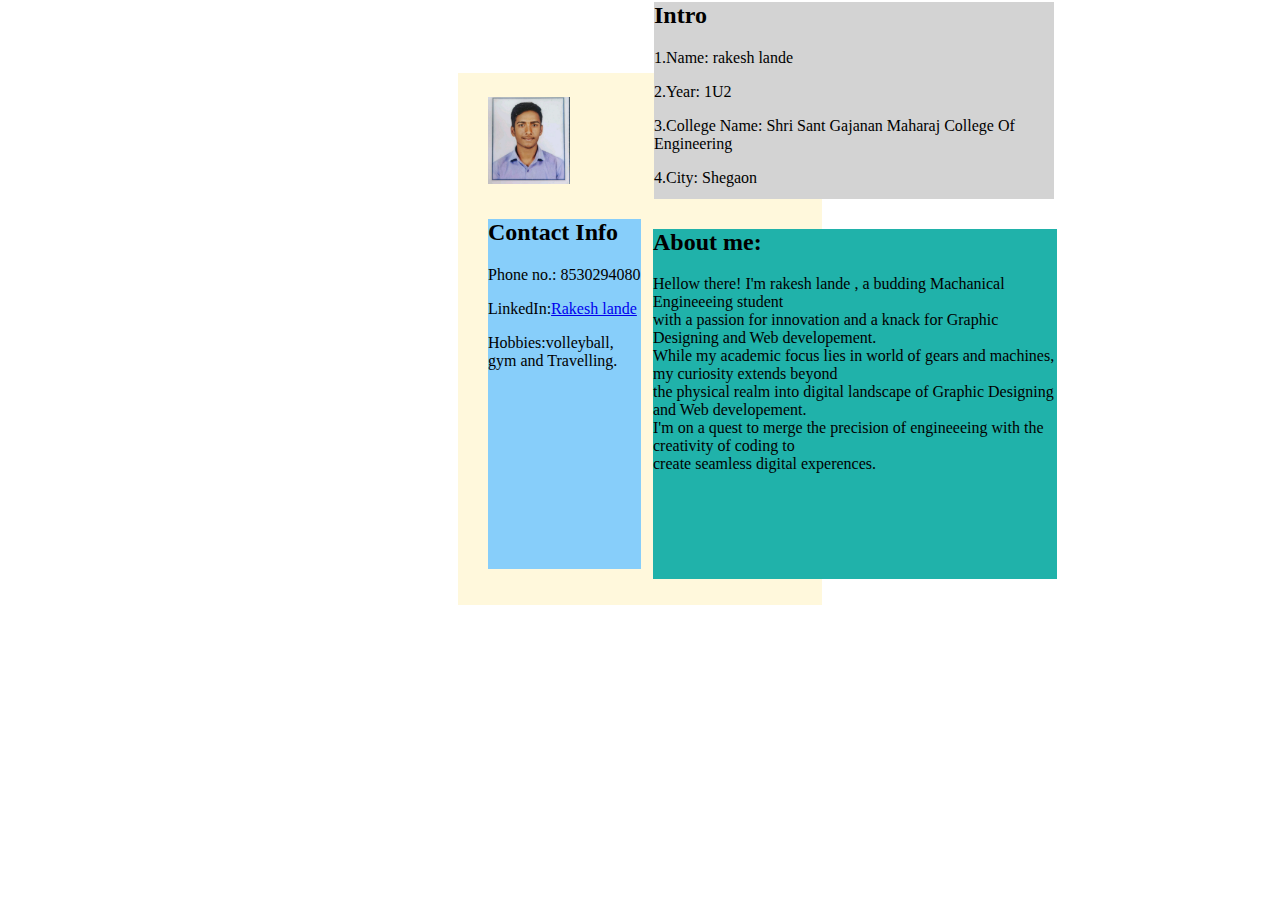
<file: html5up-prologue/module1/asch.html>
<!DOCTYPE html>
<html lang="en">
<head>
    <meta charset="UTF-8">
    <meta name="viewport" content="width=device-width, initial-scale=1.0">
    <title>Identity Card</title>
    <link rel="stylesheet" href="id.css">
</head>
<body>
    <div class="main">
    <div class="photo">
        <img src="WhatsApp Image 2024-04-06 at 9.12.15 PM.jpeg" alt="">
    </div>

    <div class="intro">
        <h2>Intro</h2>
        <p>1.Name: rakesh lande </p>
        <p>2.Year: 1U2</p>
        <p>3.College Name: Shri Sant Gajanan Maharaj College Of Engineering</p>
        <p>4.City: Shegaon</p></div>

    <div class="con">
        <h2>Contact Info</h2>
        <p>Phone no.: 8530294080</p>
        <p>LinkedIn:<a href="https://www.linkedin.com/in/rakesh-lande-0aa277298?utm_source=share&utm_campaign=share_via&utm_content=profile&utm_medium=android_app">Rakesh lande </a></p>
    <p>Hobbies:volleyball, gym and Travelling.</p>
    </div>

    <div class="abo">
        <h2>About me:</h2>
        <div>Hellow there! I'm rakesh lande , a budding Machanical Engineeeing student </div>
        <div>with a passion for innovation and a knack for Graphic Designing and Web developement. </div>
        <div> While my academic focus lies in world of gears and machines, my curiosity extends beyond</div>
        <div>the physical realm into digital landscape of Graphic Designing and Web developement.</div>
        <div>I'm on a quest to merge the precision of engineeeing with the creativity of coding to </div>
        <div>create seamless digital experences.</div>

    </div>
    </div>
</body>
</html>
</file>
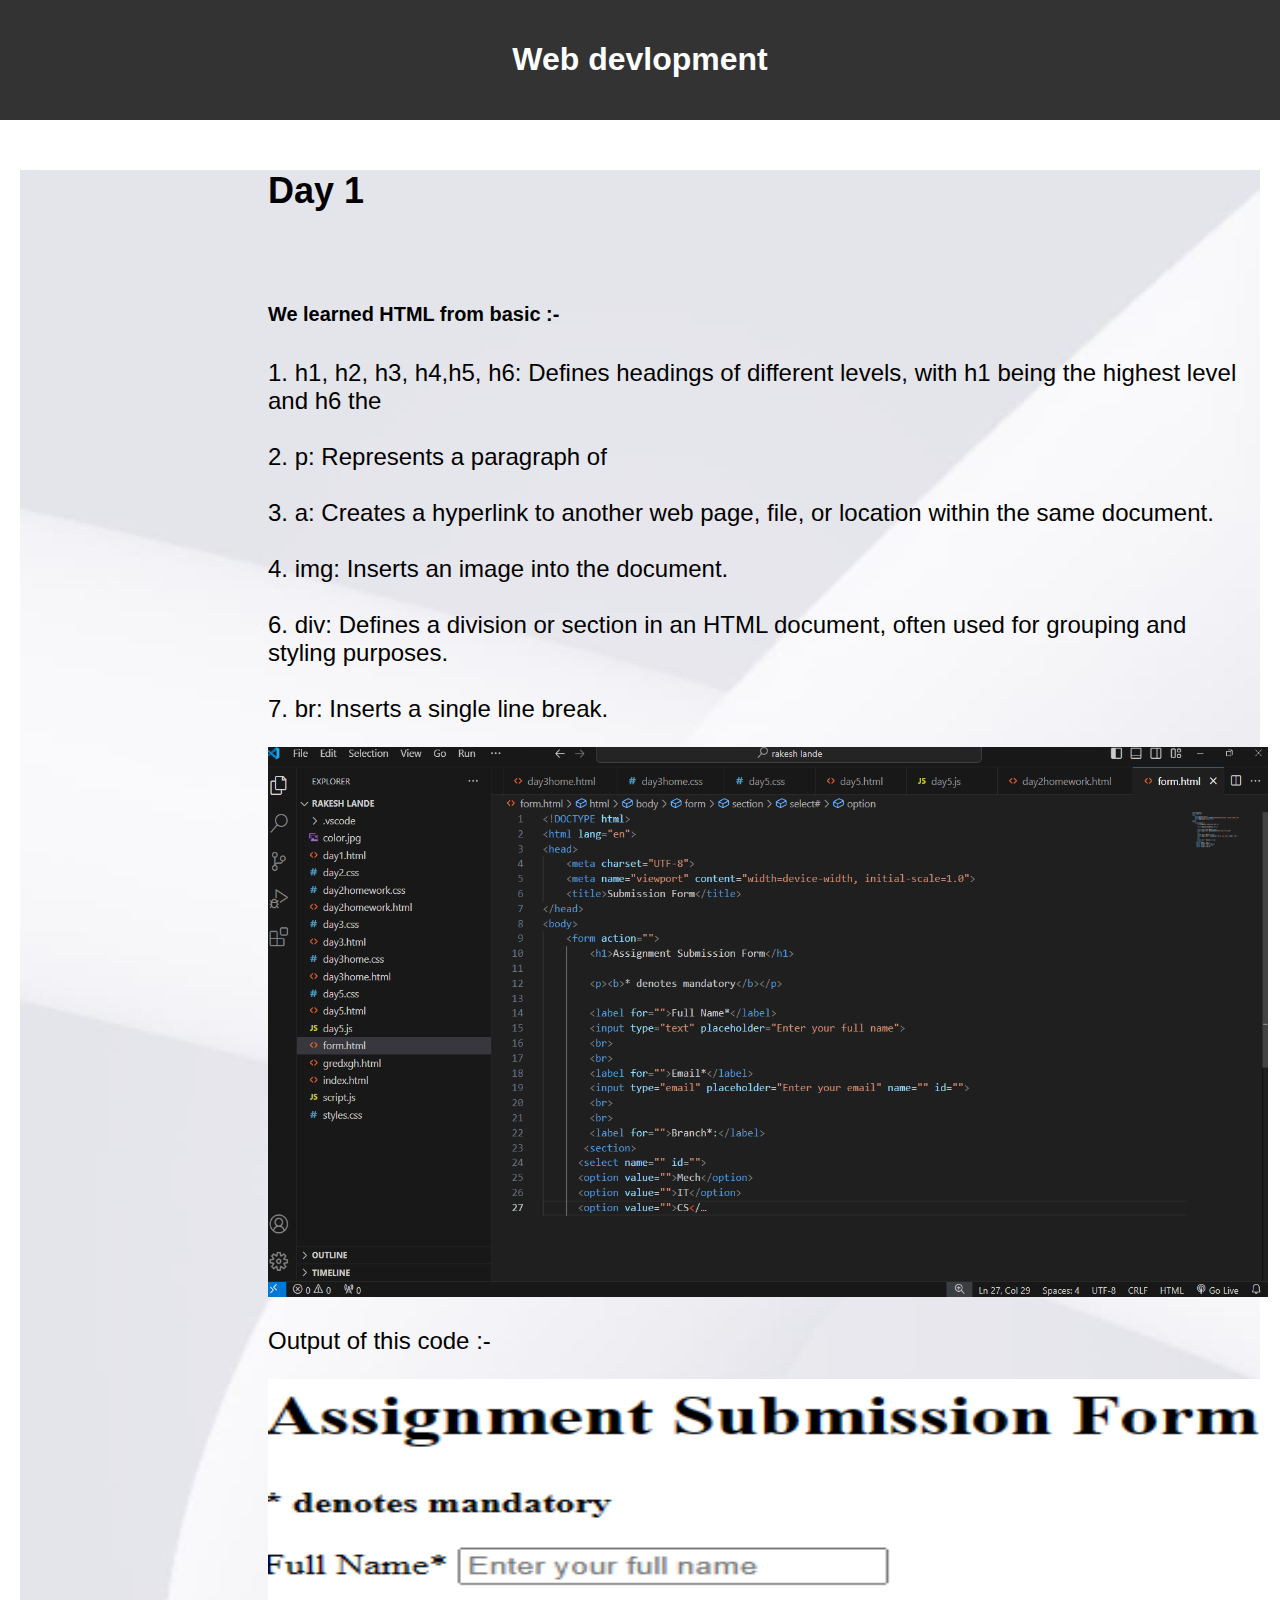
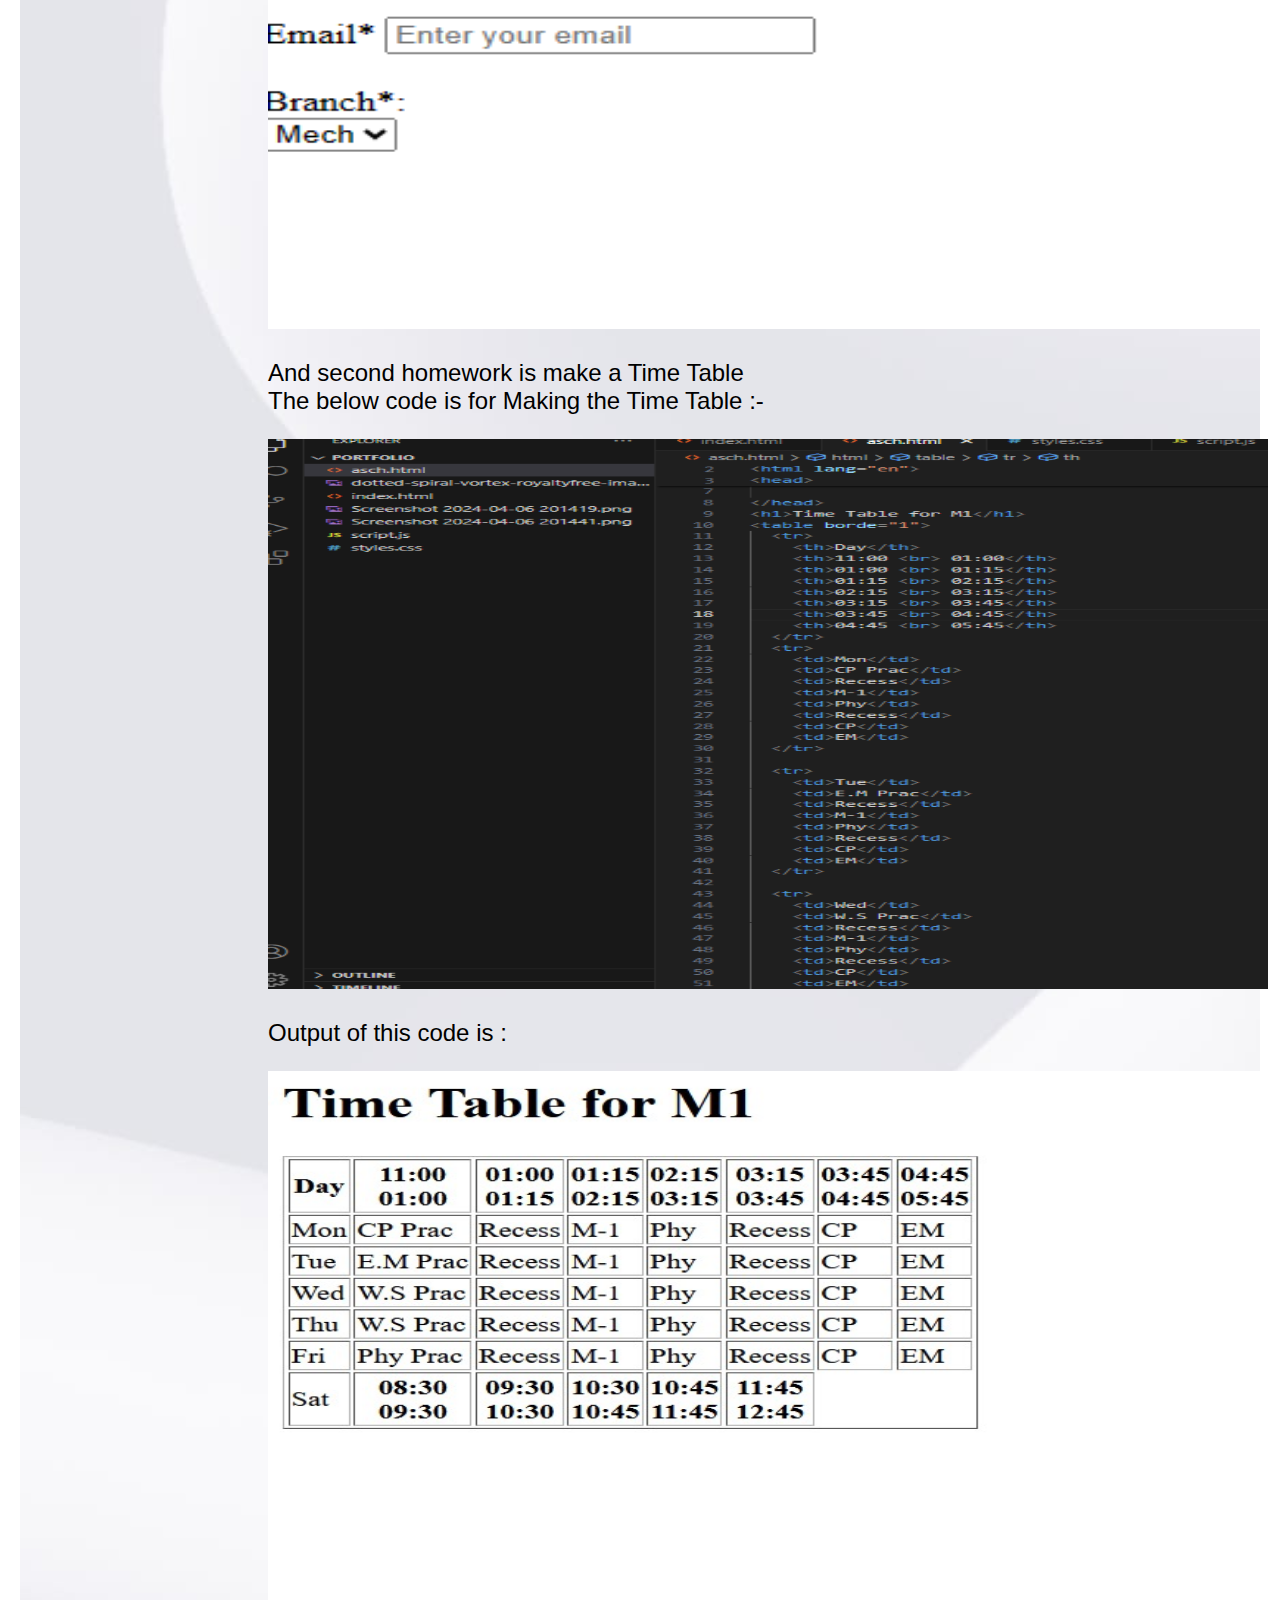
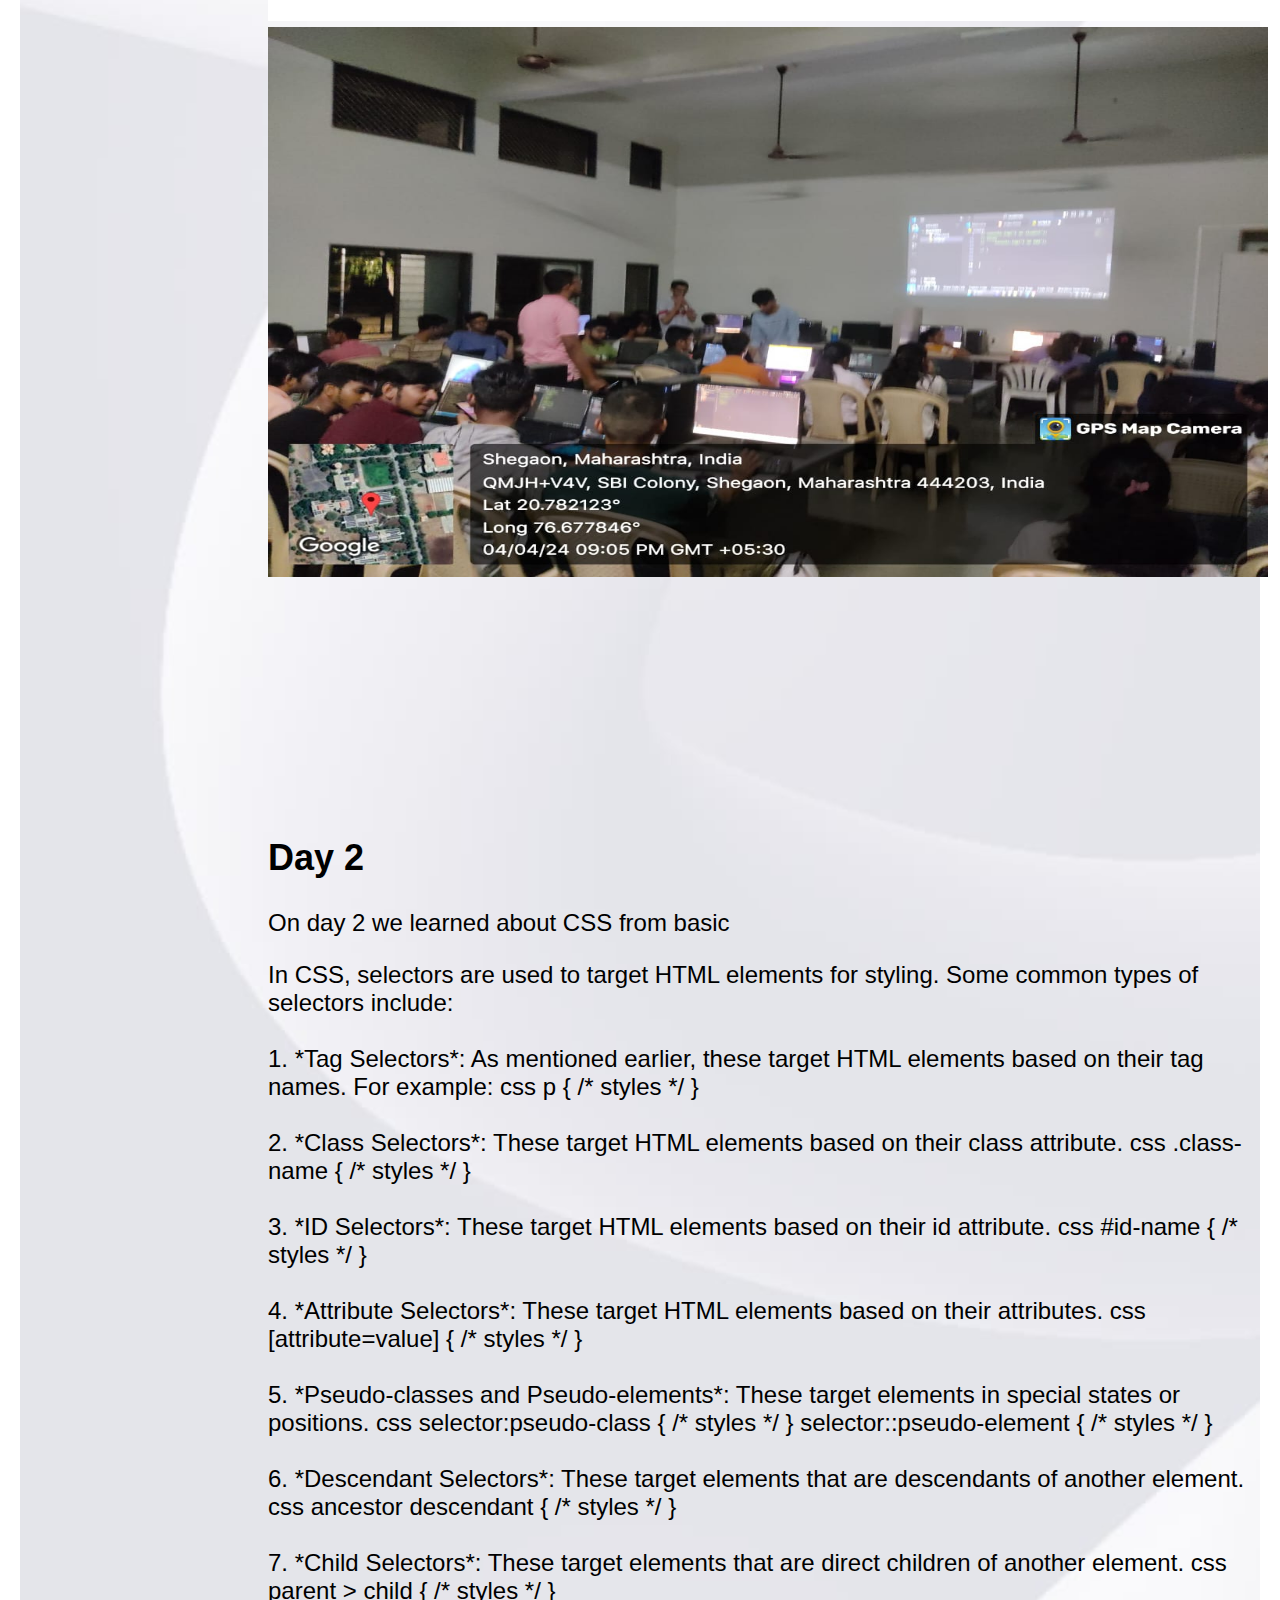
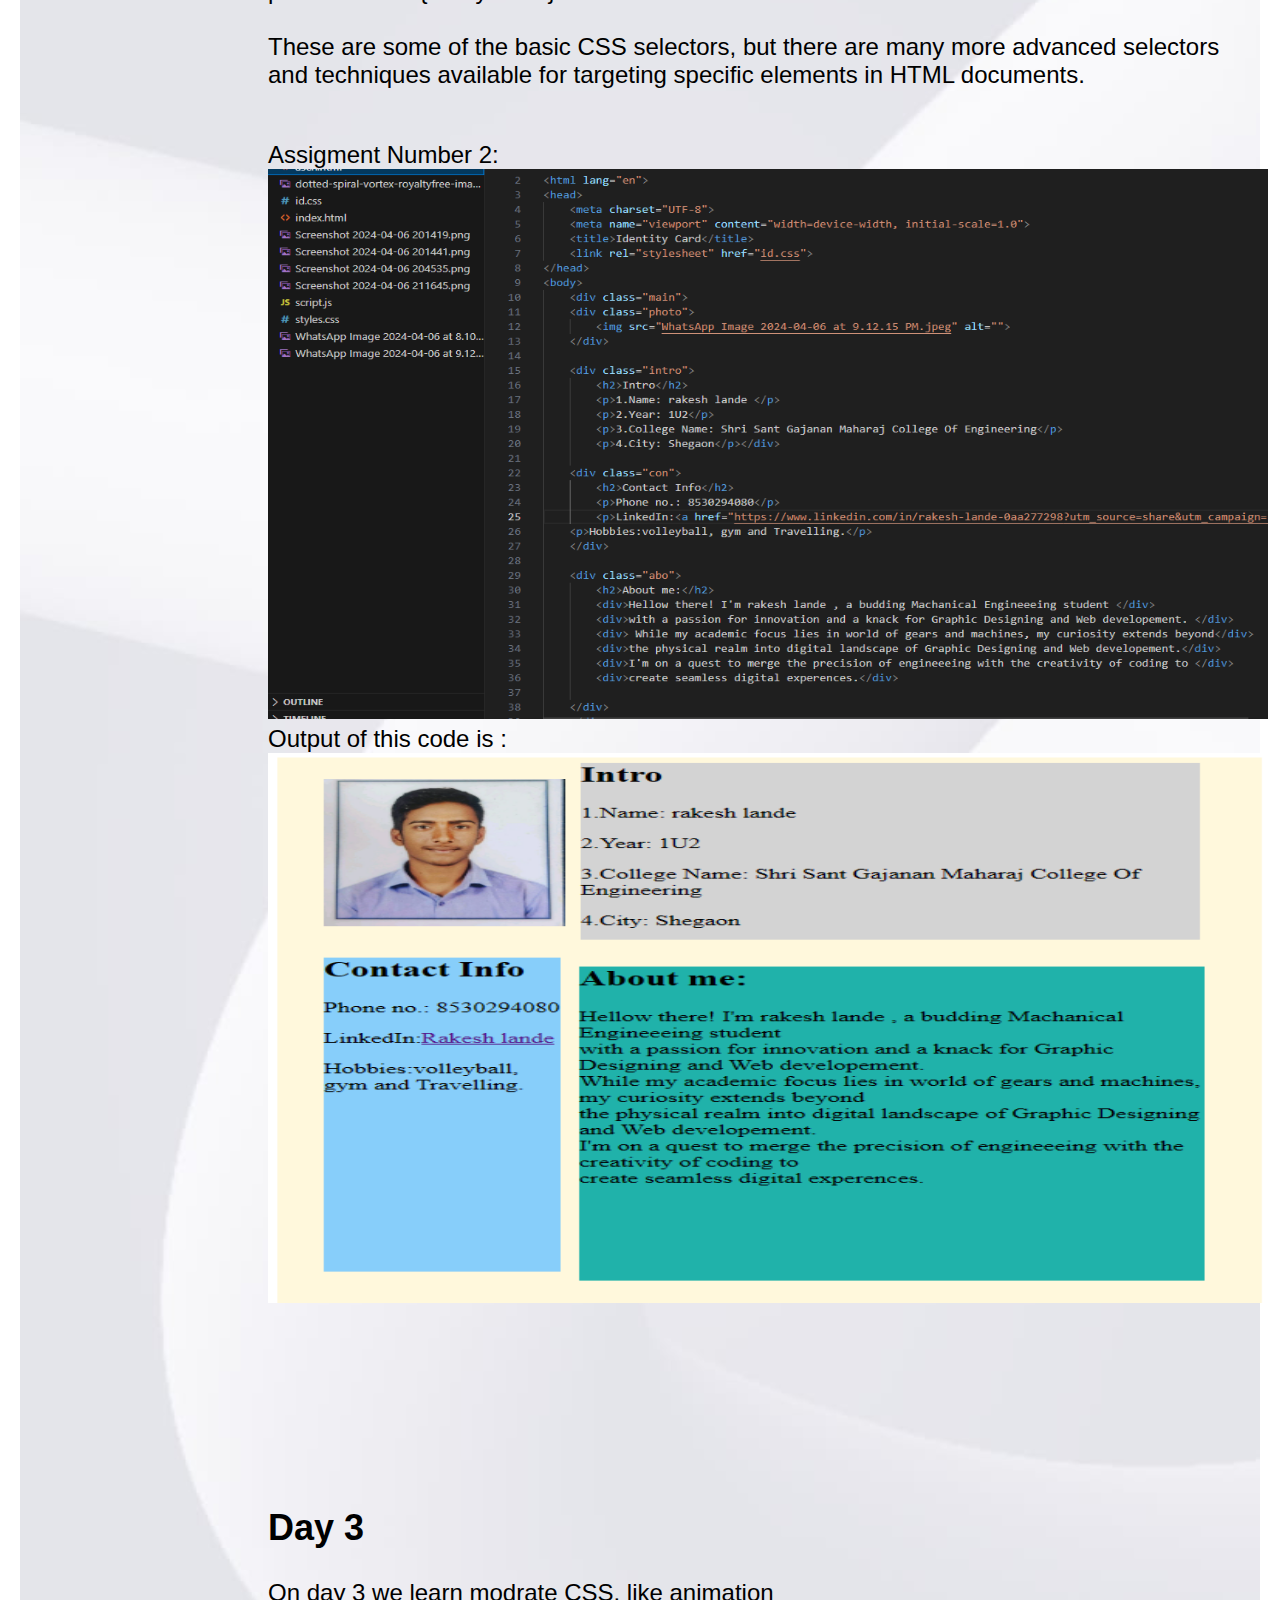
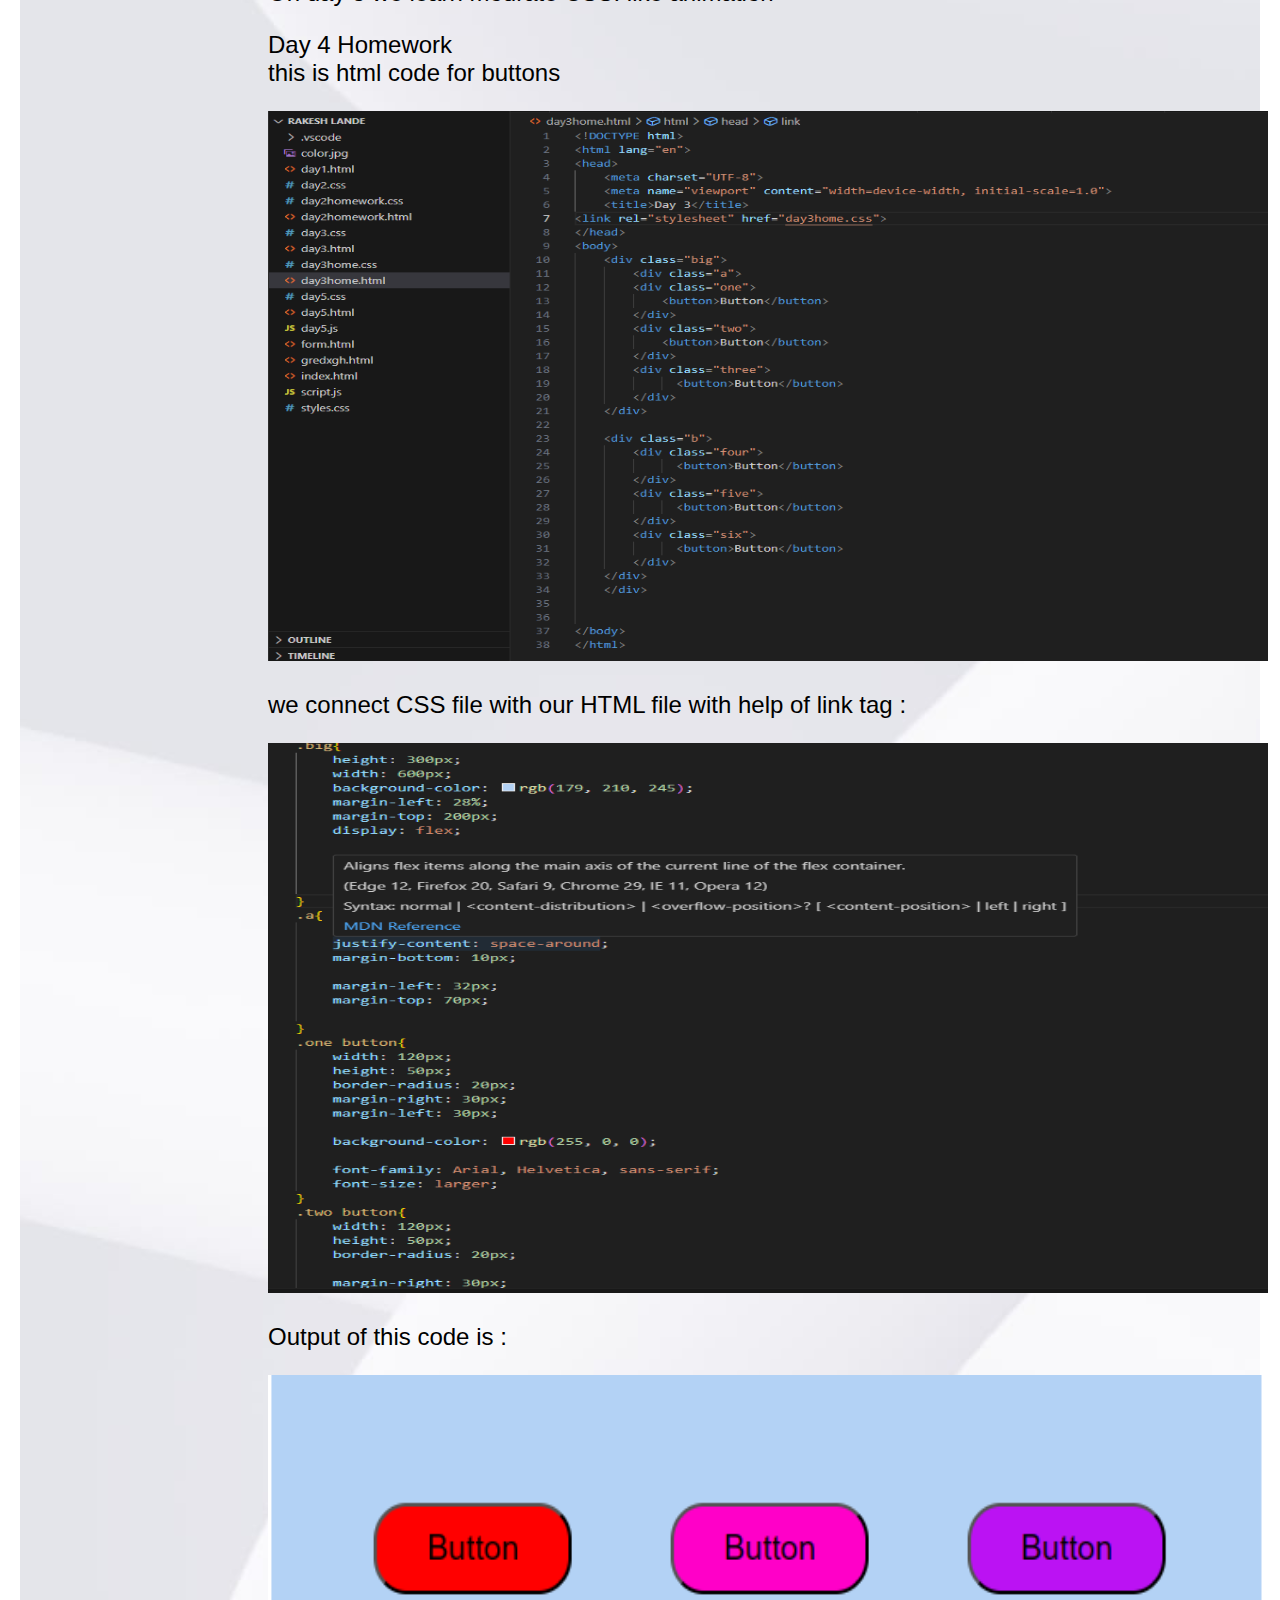
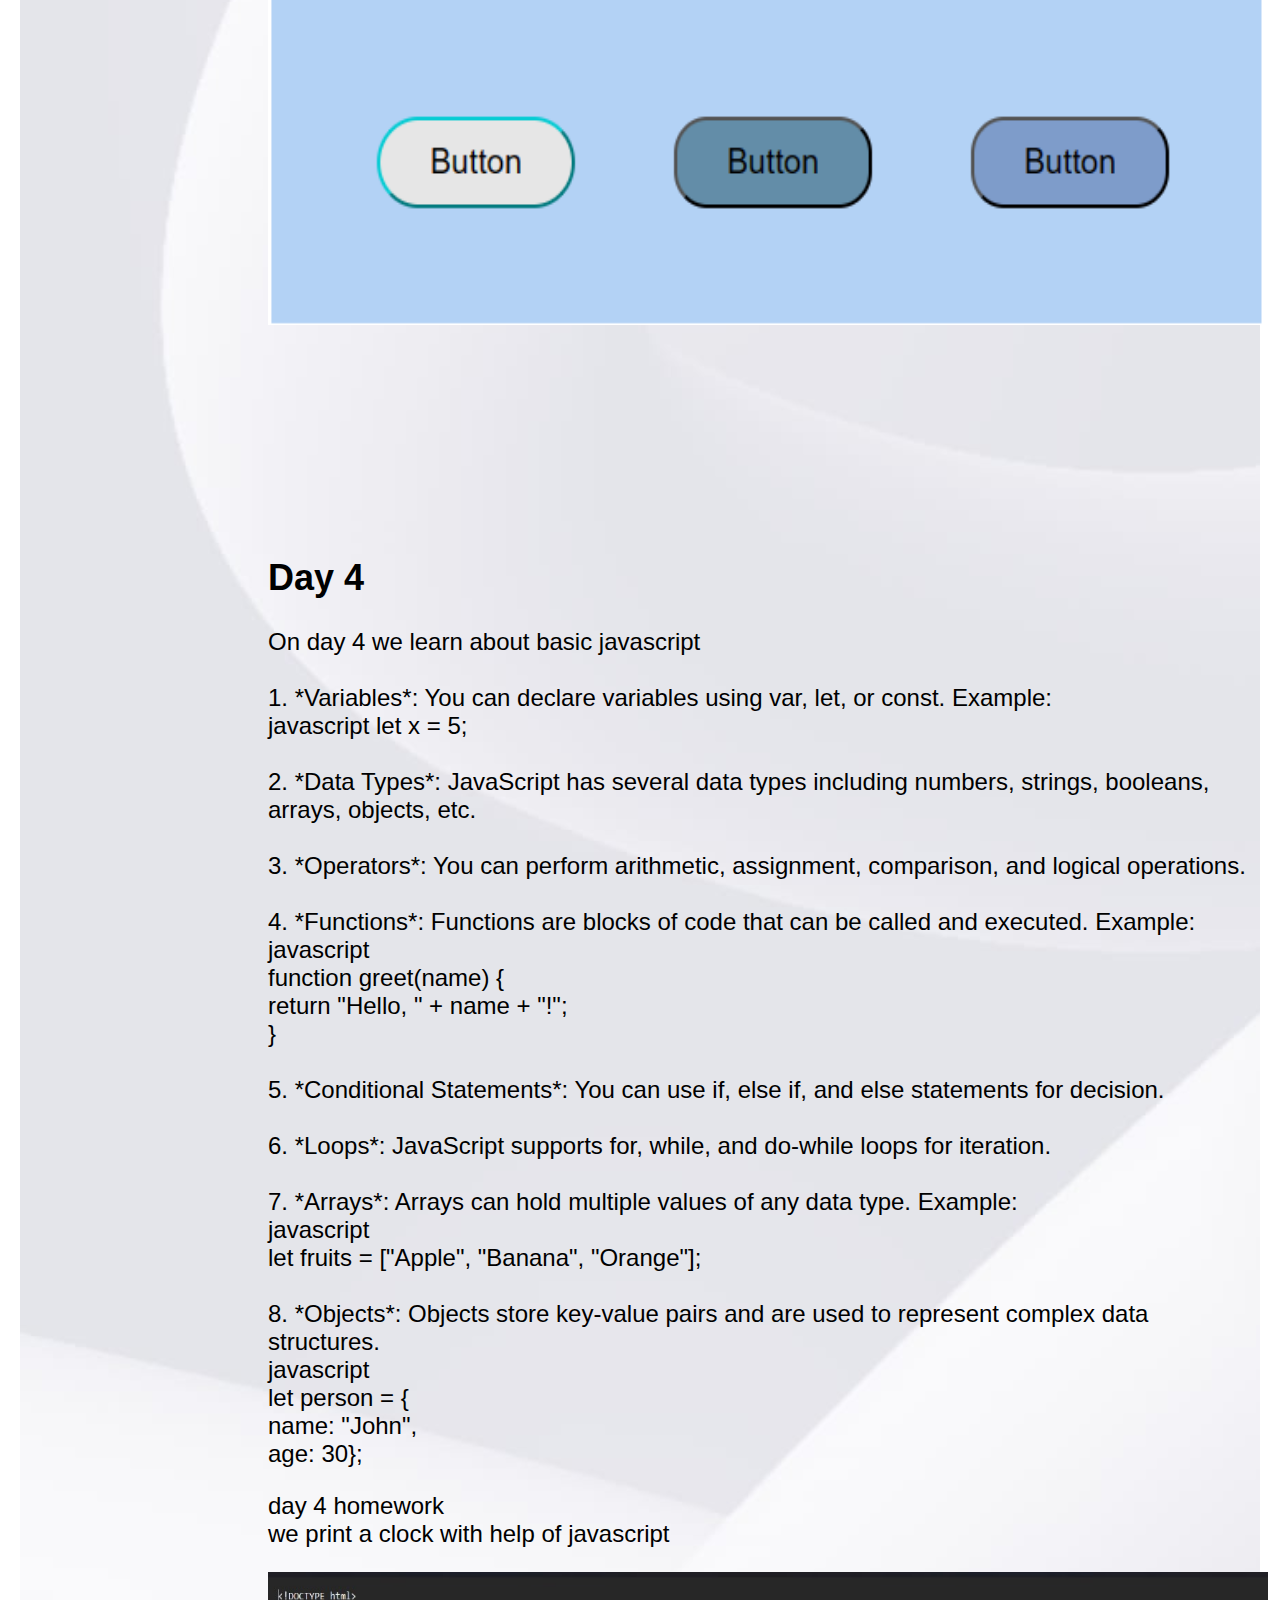
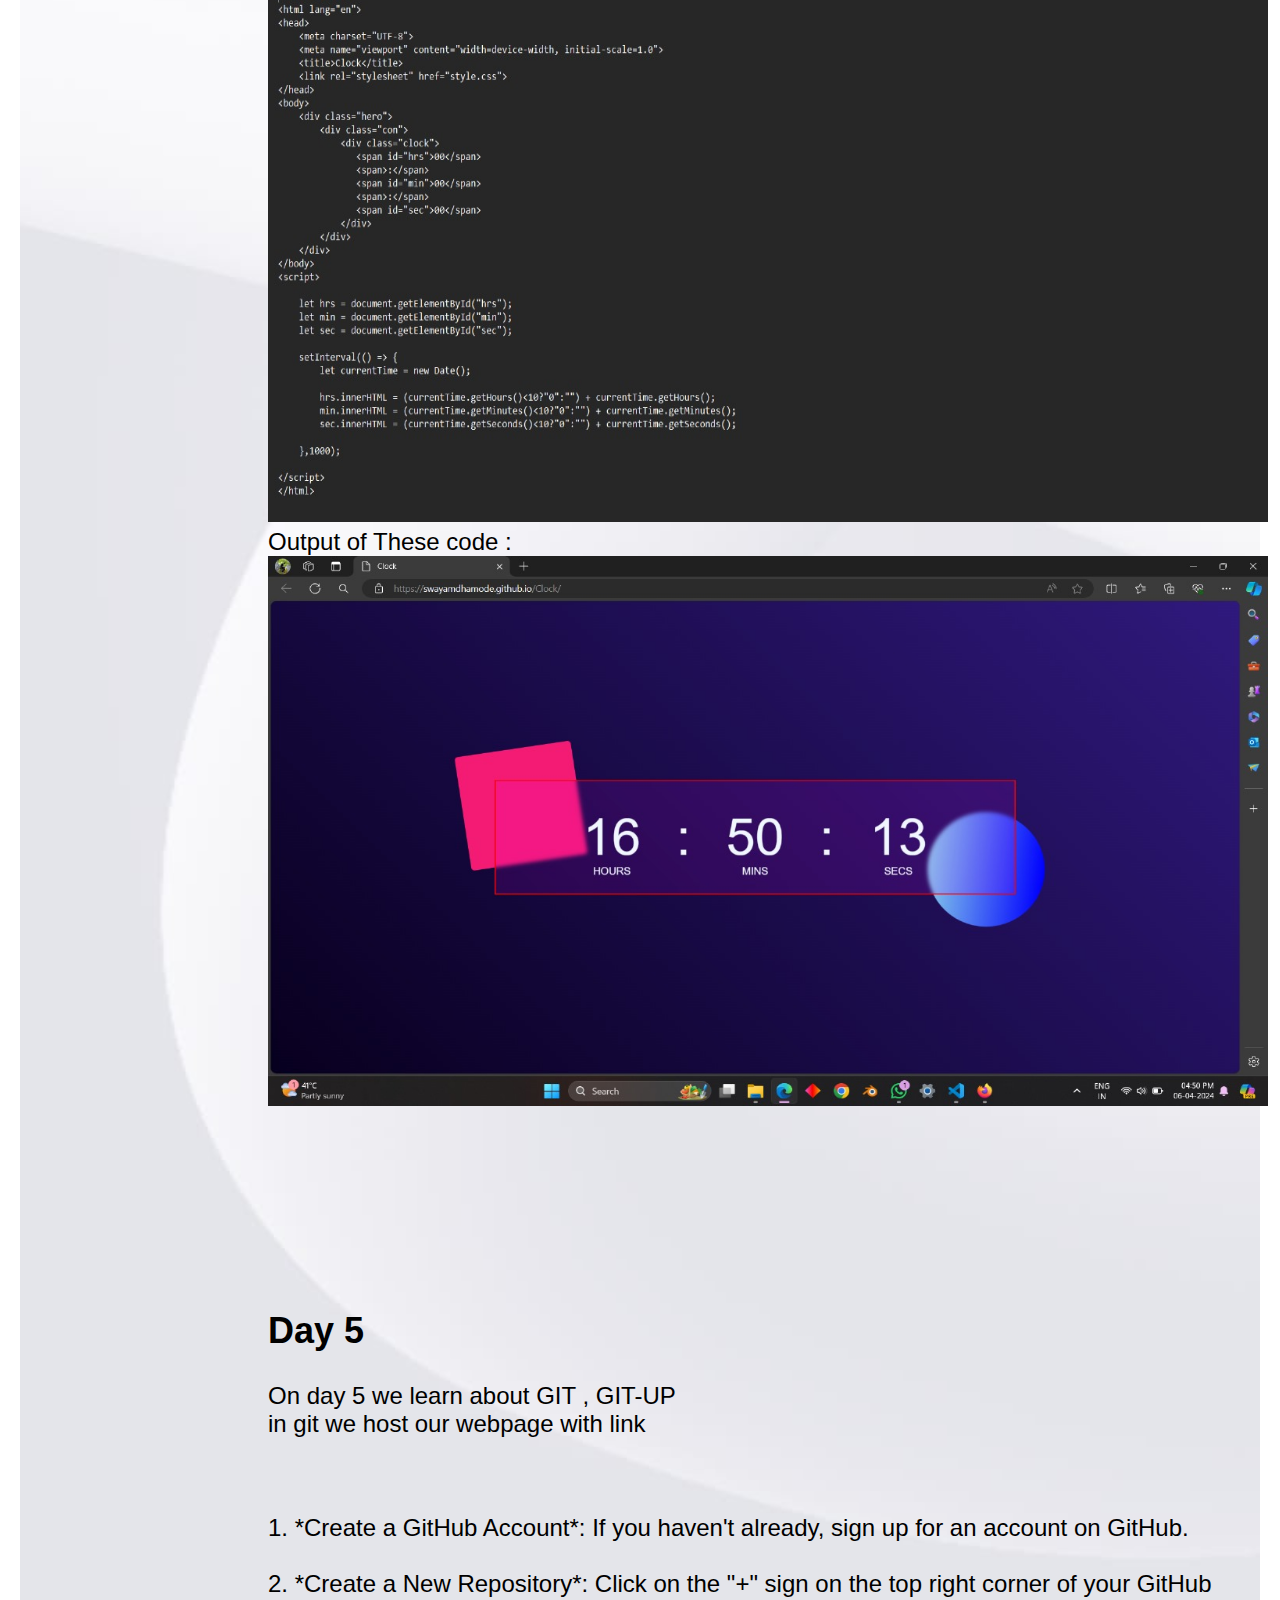
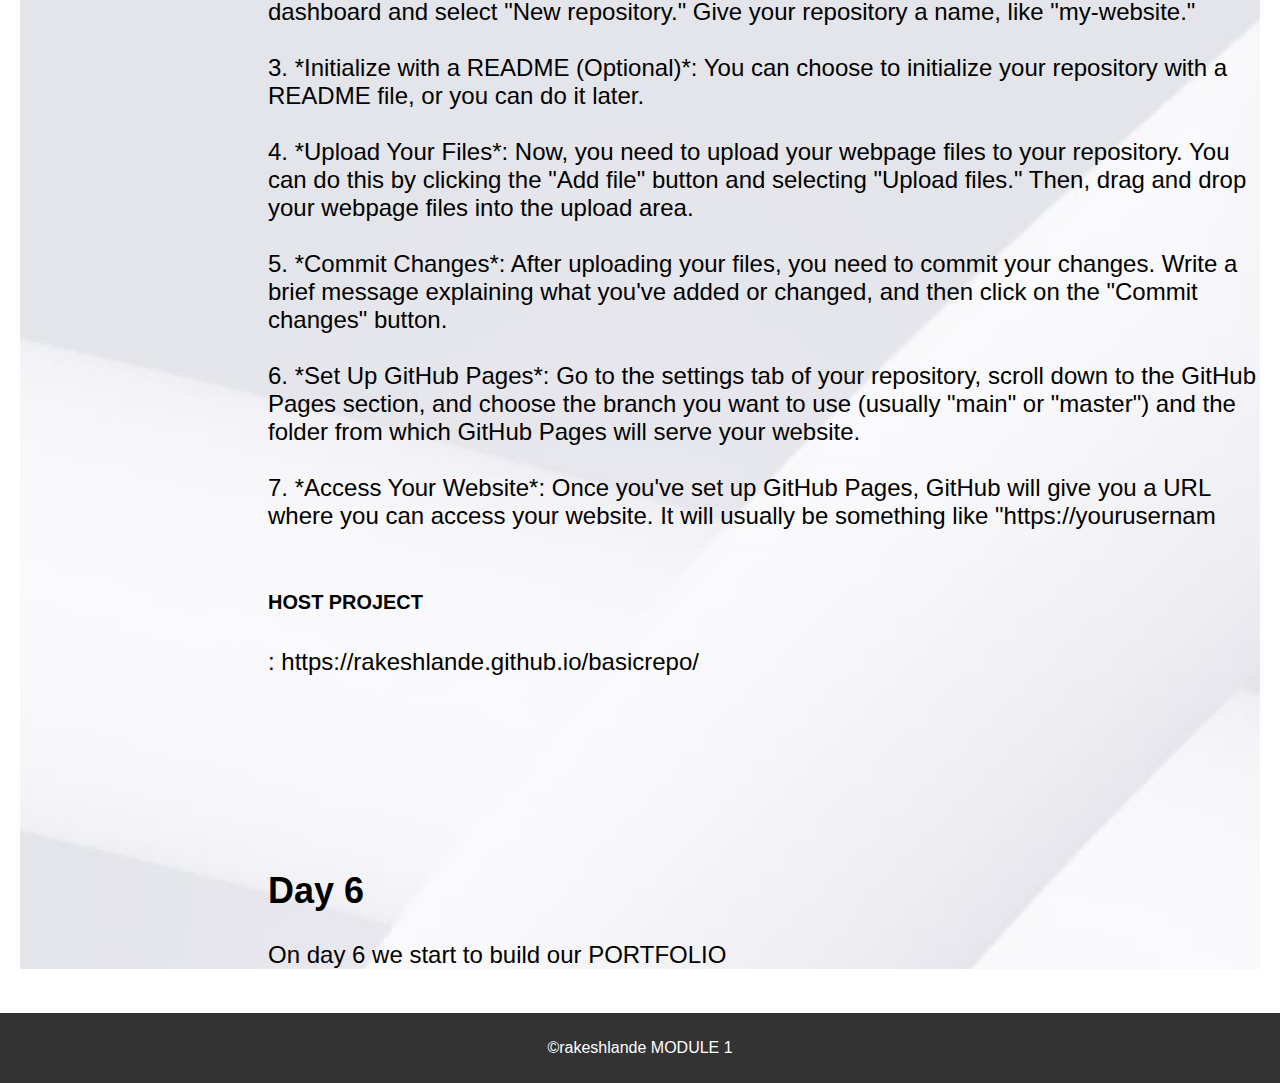
<file: html5up-prologue/module1/module1.html>
<!DOCTYPE html>
<html lang="en">
<head>
    <meta charset="UTF-8">
    <meta name="viewport" content="width=device-width, initial-scale=1.0">
    <title>Simple Web Page</title>
    <link rel="stylesheet" href="styles.css">
</head>
<body>
    <header>
        <h1>Web devlopment</h1>
    </header>
    <!-- <nav> -->
        <!-- <ul>
            <li><a href="#">Home</a></li>
            <li><a href="#">About</a></li>
            <li><a href="#">Contact</a></li>
        </ul> -->
    <!-- </nav> -->
    <main>
        <section>
          <div class="all">
            <div class="big">
            <h2>Day 1 </h2> <br> 
            <p><h5> We learned HTML from basic :-</h5> </p>
            <p>1. h1, h2, h3, h4,h5, h6: Defines headings of different levels, with h1 being the highest level and h6 the <br><br>
              2. p: Represents a paragraph of <br><br>
              3. a: Creates a hyperlink to another web page, file, or location within the same document. <br><br>
              4. img: Inserts an image into the document. <br> <br>
              6. div: Defines a division or section in an HTML document, often used for grouping and styling purposes. <br><br>
              7. br: Inserts a single line break.</p>
            <div >
                <img class="img"src="Screenshot 2024-04-06 201419.png" alt="form code">
              

            </div> 
            <P>Output of this code :-</P>
           <div> <img class="img2" src="Screenshot 2024-04-06 201441.png" alt="form"></div>
           <p>And second homework is make a Time Table <br>
        The below code is for Making the Time Table :-</p>
        <div >
            <img class="img3" src="Screenshot 2024-04-06 204535.png" alt="time table code ">
        </div>
        <p>Output of this code is :</p>
        <div>
            <img class="img4" src="WhatsApp Image 2024-04-06 at 8.10.07 PM.jpeg" alt="output time table">
        </div>
        <div >
          <img  class="img9" src="WhatsApp Image 2024-04-04 at 11.24.08 PM.jpeg" alt="">
        </div>
        <br> <br> <br> <br> <br> <br> <br> <br>
        <h2>Day 2 </h2>
        <p>On day 2 we learned about CSS from basic </p>
        <p>In CSS, selectors are used to target HTML elements for styling. Some common types of selectors include: <br><br>

            1. *Tag Selectors*: As mentioned earlier, these target HTML elements based on their tag names. For example:
               css
               p {
                 /* styles */
               }
               <br>
            <br>
            2. *Class Selectors*: These target HTML elements based on their class attribute.
               css
               .class-name {
                 /* styles */
               }
               <br>
            <br>
            3. *ID Selectors*: These target HTML elements based on their id attribute.
               css
               #id-name {
                 /* styles */
               }
               <br>
            <br>
            4. *Attribute Selectors*: These target HTML elements based on their attributes.
               css
               [attribute=value] {
                 /* styles */
               }
               <br>
            <br>
            5. *Pseudo-classes and Pseudo-elements*: These target elements in special states or positions.
               css
               selector:pseudo-class {
                 /* styles */
               } 
            
               selector::pseudo-element {
                 /* styles */
               }
               <br>
            <br>
            6. *Descendant Selectors*: These target elements that are descendants of another element.
               css
               ancestor descendant {
                 /* styles */
               }
               
            <br>
            <br>
            7. *Child Selectors*: These target elements that are direct children of another element.
               css
               parent > child {
                 /* styles */
               }
               <br>
               <br>
            
            These are some of the basic CSS selectors, but there are many more advanced selectors and techniques available for targeting specific elements in HTML documents.</p> <br> 
           Assigment Number 2: <br>
           <div>
            <img   class="img5" src="Screenshot 2024-04-06 212001.png" alt="id code">
           </div>
           Output of this code is : 
           <div >
            <img class="img6" src="Screenshot 2024-04-06 211645.png" alt="">
           </div> <br> <br> <br> <br> <br> <br>
           <h2>Day 3 </h2>
           <p>On day 3 we learn modrate CSS. like animation  </p>
           <p>Day 4 Homework <br>this is html code for buttons </p>
           <div >
            <img class="img7" src="Screenshot 2024-04-06 213910.png" alt="">
           </div>
<p>we connect CSS file with our HTML file with help of link tag : </p>
<div >
  <img class="img8" src="Screenshot 2024-04-06 213928.png" alt="">
</div>
<p>Output of this code is :</p>
<div >
  <img class="img9" src="Screenshot 2024-04-06 213951.png" alt="">
</div> <br> <br> <br> <br> <br> <br> <br> <h2>Day 4</h2>
<p>On day 4 we learn about basic javascript <br><br>
  1. *Variables*: You can declare variables using var, let, or const. Example: <br>
  javascript
  let x = 5; <br> <br>
  

2. *Data Types*: JavaScript has several data types including numbers, strings, booleans, arrays, objects, etc. <br> <br>
  
3. *Operators*: You can perform arithmetic, assignment, comparison, and logical operations. <br> <br>
4. *Functions*: Functions are blocks of code that can be called and executed. Example: <br>
  javascript <br>
  function greet(name) { <br>
    return "Hello, " + name + "!"; <br>
  } <br> <br>
  

5. *Conditional Statements*: You can use if, else if, and else statements for decision. <br> <br>
  
6. *Loops*: JavaScript supports for, while, and do-while loops for iteration. <br> <br>

7. *Arrays*: Arrays can hold multiple values of any data type. Example: <br>
  javascript <br>
  let fruits = ["Apple", "Banana", "Orange"]; <br> <br>
  

8. *Objects*: Objects store key-value pairs and are used to represent complex data structures. <br>
  javascript <br>
  let person = { <br>
    name: "John", <br>
    age: 30}; <br>
  </p>
  <p> day 4 homework <br>
  we print a clock with help of javascript </p>
  <div >
    <img class="img10" src="WhatsApp Image 2024-04-07 at 2.16.33 PM.jpeg" alt="">
  </div>
  Output of These code : 
  <div >
    <img class="img11" src="WhatsApp Image 2024-04-06 at 8.10.16 PM (1).jpeg" alt="">
  </div>  <br> <br> <br> <br> <br> <br>
  <h2>Day 5 </h2>
  <p>On day 5 we learn about GIT , GIT-UP <br>
  in git we host our webpage with link </p> <br>
  <p>1. *Create a GitHub Account*: If you haven't already, sign up for an account on GitHub. <br> <br> 

    2. *Create a New Repository*: Click on the "+" sign on the top right corner of your GitHub dashboard and select "New repository." Give your repository a name, like "my-website." <br> <br>
    
    3. *Initialize with a README (Optional)*: You can choose to initialize your repository with a README file, or you can do it later. <br> <br>
    
    4. *Upload Your Files*: Now, you need to upload your webpage files to your repository. You can do this by clicking the "Add file" button and selecting "Upload files." Then, drag and drop your webpage files into the upload area. <br> <br>
    
    5. *Commit Changes*: After uploading your files, you need to commit your changes. Write a brief message explaining what you've added or changed, and then click on the "Commit changes" button. <br> <br>
    
    6. *Set Up GitHub Pages*: Go to the settings tab of your repository, scroll down to the GitHub Pages section, and choose the branch you want to use (usually "main" or "master") and the folder from which GitHub Pages will serve your website. <br> <br>
    
    7. *Access Your Website*: Once you've set up GitHub Pages, GitHub will give you a URL where you can access your website. It will usually be something like "https://yourusernam <br> <br></p>
    
  <p> <h5>HOST PROJECT </h5> :  https://rakeshlande.github.io/basicrepo/
  </p> <br> <br> <br> <br> <br>
    <h2>Day 6</h2>
    <p>On day 6 we start to build our PORTFOLIO</p>
        </div>
        </div>

    </section>
    </main>
    <footer>
        <p>&copy;rakeshlande MODULE 1 </p>
    </footer>
</body>
</html>
</file>
<file: html5up-prologue/module1/id.css>
.photo img{
    width: 27%;
}
.main{
    background-color: cornsilk;
    height: auto;
    width: auto;
    padding-left: 30px;
    padding-right: 30px;
    border-left-style: solid;
    margin-left: 450px;
    border-left-width: 0px;
    margin-right: 450px;
    margin-top: 73px;
   
    padding-bottom: 26px;
    padding-top: 24px;
}
.intro{
    background-color:lightgrey;
    margin-left: 166px;
    margin-top: -206px;
    height: 197px;
    width: 400px;
}
.con{
    background-color:lightskyblue;
    height: 350px;
    width: 153px;
}
.abo{
    background-color:lightseagreen;
    margin-left: 165px;
  margin-top: -360px;
  height: 350px;
  width: 404px;
}
.img5{
    height: 150px;
    width: 300px;
}
</file>
<file: html5up-prologue/module1/styles.css>
body {
    font-family: Arial, sans-serif;
    margin: 0;
    padding: 0;
}

header {
    background-color: #333;
    color: #fff;
    padding: 20px;
    text-align: center;
}

nav ul {
    list-style-type: none;
    padding: 0;
    text-align: center;
}

nav ul li {
    display: inline;
    margin-right: 20px;
}

nav ul li a {
    text-decoration: none;
    color: #333;
}

main {
    padding: 20px;
}

footer {
    background-color: #333;
    color: #fff;
    padding: 10px 0;
    text-align: center;
}
.big{
    font-size:x-large;
    font-family:'Gill Sans', 'Gill Sans MT', Calibri, 'Trebuchet MS', sans-serif;
margin-left: 20%;


  
}
.img{
    height: 550px;
    width: 1000px;
   

}
.img2{ height: 550px;
    width: 1000px;
    
}
.img3{
    height: 550px;
    width: 1000px;
   

}
.img4{
    height: 550px;
    width: 1000px;
    
}

.img5{
    height: 550px;
    width: 1000px;
   
}
.img6{
    height: 550px;
    width: 1000px;
}
.img7{
    height: 550px;
    width: 1000px;
   
}
.img8{
    height: 550px;
    width: 1000px;
}
.img9{
    height: 550px;
    width: 1000px;
}
.img10{
    height: 550px;
    width: 1000px;}
.img11{
        height: 550px;
        width: 1000px;
    }
.all{
    background-image: url("WhatsApp\ Image\ 2024-04-07\ at\ 3.28.42\ PM.jpeg");
    background-size:contain;
}
</file>
